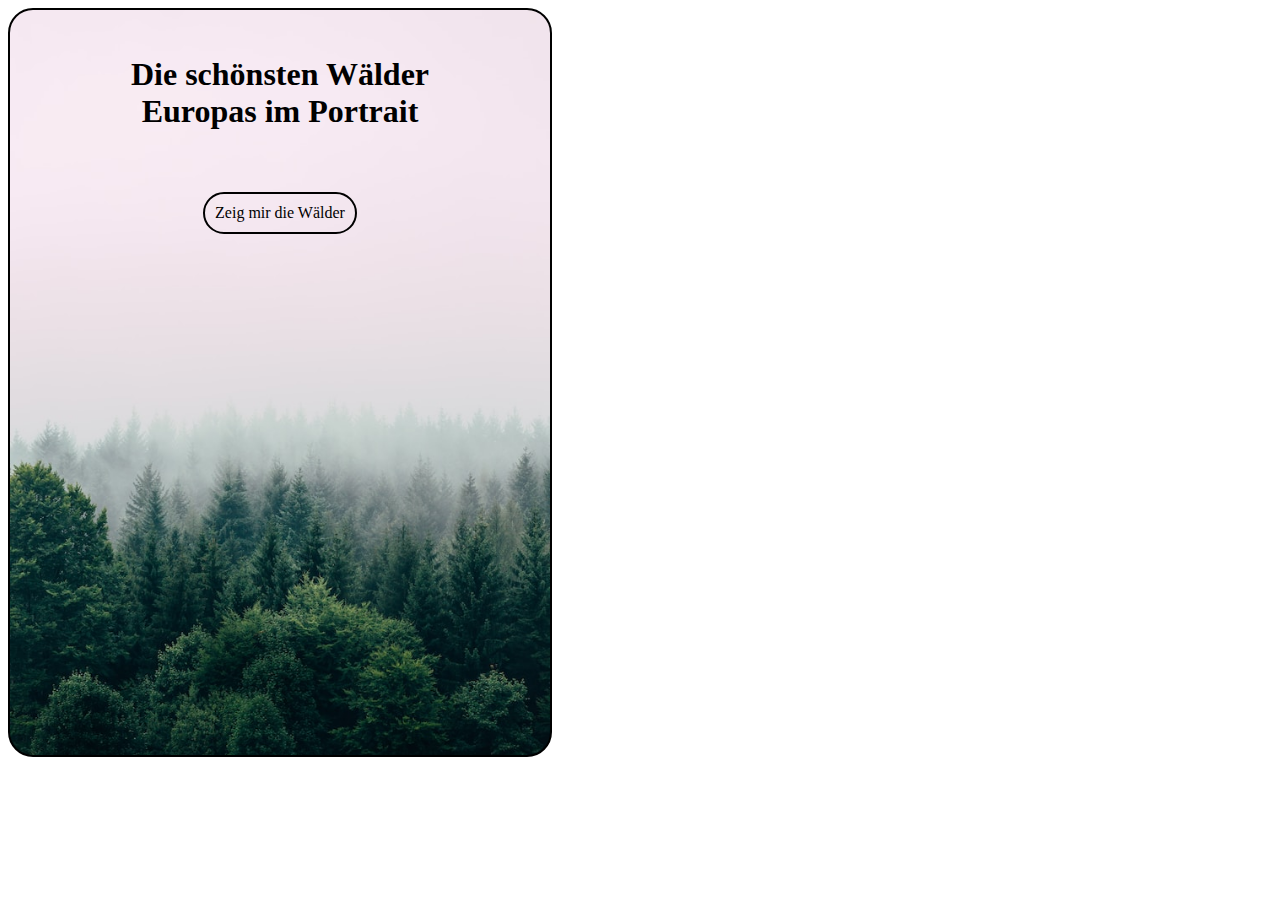
<file: index.html>
<!DOCTYPE html>
<html lang="en">
  <head>
    <meta charset="UTF-8" />
    <meta http-equiv="X-UA-Compatible" content="IE=edge" />
    <meta name="viewport" content="width=device-width, initial-scale=1.0" />
    <title>Aufgabe Box Model Level 3_1</title>
    <link rel="stylesheet" href="./assets/css/style.css" />
  </head>
  <body>
    <main>
      <div class="index-div">
        <h1>Die schönsten Wälder Europas im Portrait</h1>
        <a href="./assets/html/forest1.html">Zeig mir die Wälder</a>
      </div>
    </main>
  </body>
</html>
</file>
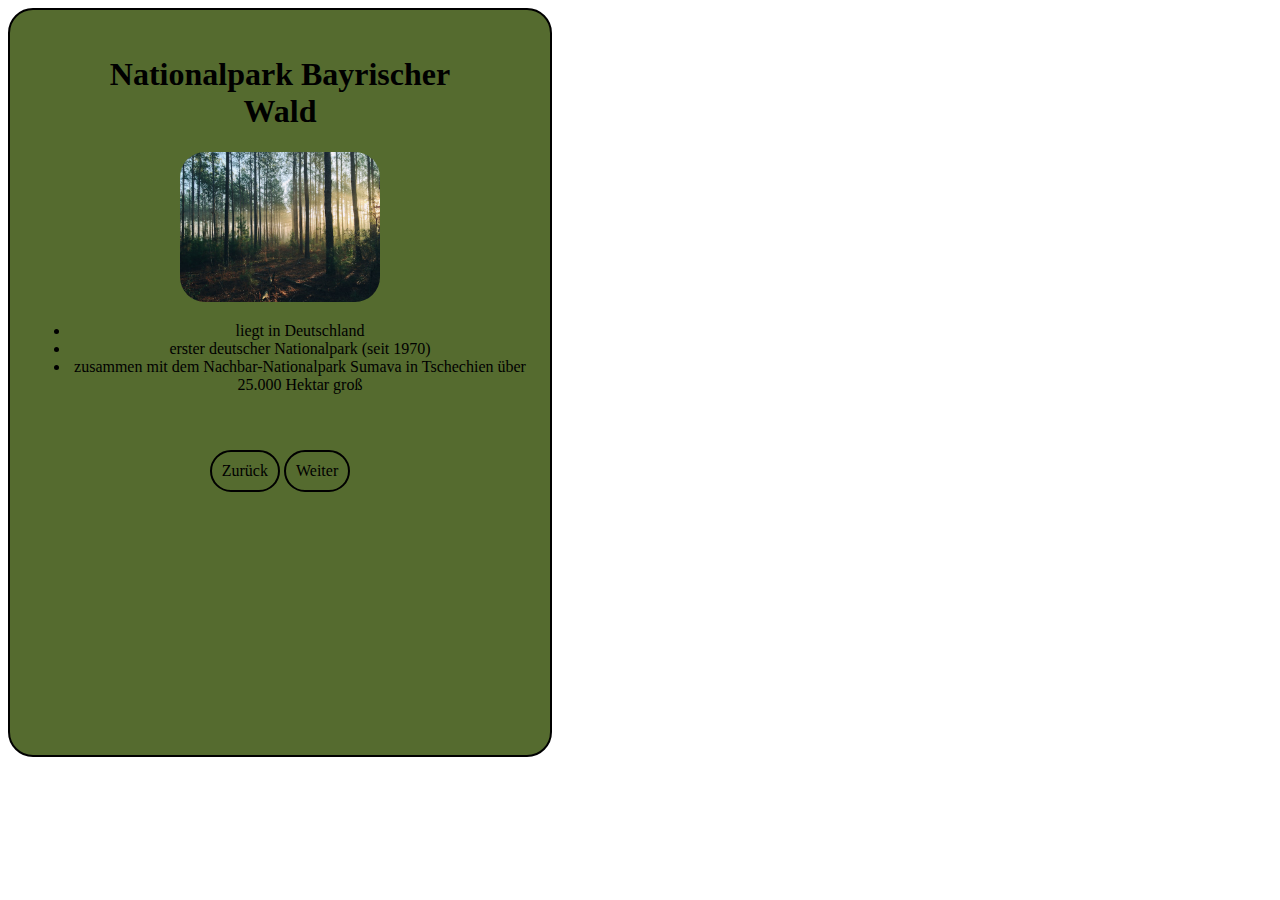
<file: assets/html/forest2.html>
<!DOCTYPE html>
<html lang="en">
  <head>
    <meta charset="UTF-8" />
    <meta http-equiv="X-UA-Compatible" content="IE=edge" />
    <meta name="viewport" content="width=device-width, initial-scale=1.0" />
    <title>Aufgabe Box Model Level 3_1</title>
    <link rel="stylesheet" href="../css/style.css" />
  </head>
  <body>
    <main>
      <div class="index-div-forest1">
        <h1>Nationalpark Bayrischer Wald</h1>
        <div>
          <img src="../img/forest2.jpg" alt="" />
          <ul>
            <li>liegt in Deutschland</li>
            <li>erster deutscher Nationalpark (seit 1970)</li>
            <li>
              zusammen mit dem Nachbar-Nationalpark Sumava in Tschechien über
              25.000 Hektar groß
            </li>
          </ul>
        </div>
        <div>
          <a href="./forest1.html">Zurück</a>
          <a href="./forest3.html">Weiter</a>
        </div>
      </div>
    </main>
  </body>
</html>
</file>
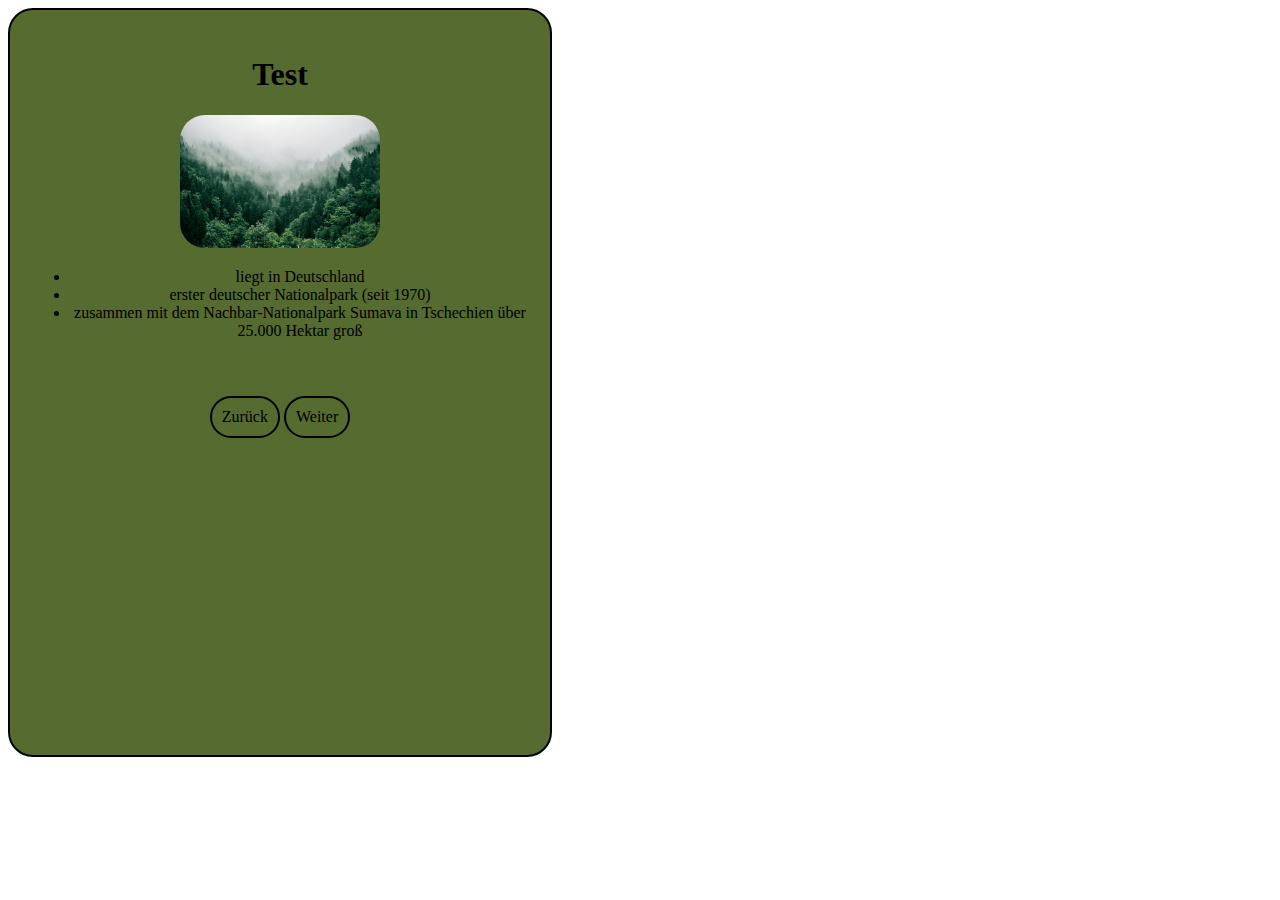
<file: assets/html/forest3.html>
<!DOCTYPE html>
<html lang="en">
  <head>
    <meta charset="UTF-8" />
    <meta http-equiv="X-UA-Compatible" content="IE=edge" />
    <meta name="viewport" content="width=device-width, initial-scale=1.0" />
    <title>Aufgabe Box Model Level 3_1</title>
    <link rel="stylesheet" href="../css/style.css" />
  </head>
  <body>
    <main>
      <div class="index-div-forest1">
        <h1>Test</h1>
        <div>
          <img src="../img/forest3.jpg" alt="" />
          <ul>
            <li>liegt in Deutschland</li>
            <li>erster deutscher Nationalpark (seit 1970)</li>
            <li>
              zusammen mit dem Nachbar-Nationalpark Sumava in Tschechien über
              25.000 Hektar groß
            </li>
          </ul>
        </div>
        <div>
          <a href="./forest2.html">Zurück</a>
          <a href="./forest4.html">Weiter</a>
        </div>
      </div>
    </main>
  </body>
</html>
</file>
<file: assets/css/style.css>
/* 
Wer kennt sie nicht? Die Wälder Europas. Du sollst mehrere "Karten" (bzw. Seiten) erstellen, die jeweils einen Wald in Europa kurz vorstellen. Dazu zählt der Name, ein Bild, sowie ein paar kurze Informationen über den Wald.
Außerdem gelangt man über die Buttons "Weiter" und "Zurück" zu der nächsten bzw. vorherigen Karte.
Das HTML ist für die index.html, sowie für forest1.html vorgegeben. Anhand dessen kannst du die anderen HTML-Dateien erstellen. Achte auf die korrekte Angabe der Pfade!
Nutze für das Styling folgende Eigenschaften:
font-family: Poppins (Diese kannst du dir über Google Fonts herunterladen.)
Das Element <div>, welches sich im <main> befindet (sprich es im CSS folgendermaßen an: main div {...}) hat eine Höhe von 700px und eine Breite von 500px.
Für .index-div nutze folgendes Bild als Hintergrundbild.
Um Elemente automatisch zu zentrieren, kannst du margin-left und margin-right jeweils auf auto zu setzen. Das ist in diesem Fall relevant für das <div>, in dem sich das <img> befindet.
Das <img> bekommt einen leichten Schatten, der sich rund um das Bild legt.
 */

.index-div {
  padding: 25px 20px 20px 20px;
  border: black 2px solid;
  width: 500px;
  height: 700px;
  border-radius: 25px;
  background-image: url(../img/forestmain.jpg);
  text-align: center;
  background-size: cover;
}

h1 {
  text-align: center;
  padding: 0px 40px 0px 40px;
}

a {
  color: black;
  text-decoration: none;
  border: black 2px solid;
  border-radius: 25px;
  padding: 10px;
  display: inline-block;
  margin-top: 40px;
}

.index-div-forest1 {
  padding: 25px 20px 20px 20px;
  border: black 2px solid;
  width: 500px;
  height: 700px;
  border-radius: 25px;
  background-color: darkolivegreen;
  text-align: center;
}

img {
  width: 200px;
  border-radius: 25px;
}
</file>
